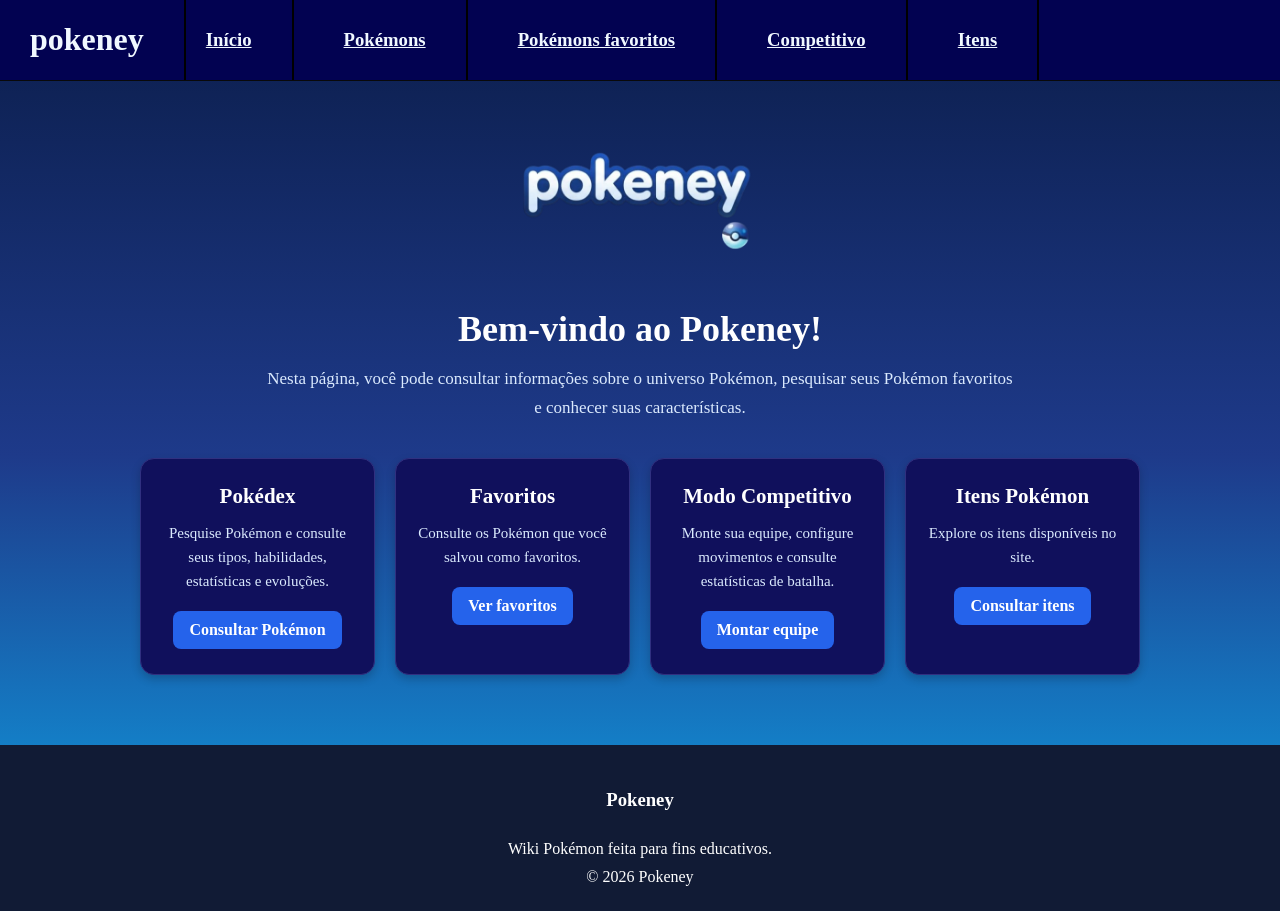
<file: pokeney/index.html>
<!doctype html>
<html lang="pt-BR">
<head>
    <meta charset="UTF-8">
    <meta name="viewport" content="width=device-width, initial-scale=1.0">
    <title>Início - Pokeney</title>
    <link rel="stylesheet" href="diseño.css">
    <link rel="stylesheet" href="inicio.css">
    <style>
  body{
    background: linear-gradient(180deg,#0B1D4A,#1E3A8A,#0EA5E9) !important;
    margin:0;
  }

</style>
</head>
<body>
<header>
    <h1>pokeney</h1>
    <div class="boton">
        <a href="index.html"><h3>Início</h3></a>
        <a href="pokeney.html"><h3>Pokémons</h3></a>
        <a href="favoritos.html"><h3>Pokémons favoritos</h3></a>
        <a href="competitvo.html"><h3>Competitivo</h3></a>
        <a href="itens.html"><h3>Itens</h3></a>
    </div>
</header>


<main class="inicio">

    <img src="imagenes/pokeney.png" alt="Logo Pokeney" class="logo">

    <h2>Bem-vindo ao Pokeney!</h2>

    <p>
        Nesta página, você pode consultar informações sobre o universo Pokémon,
        pesquisar seus Pokémon favoritos e conhecer suas características.
    </p>

    <div class="recursos">

        <div class="recurso">
            <h3>Pokédex</h3>
            <p>Pesquise Pokémon e consulte seus tipos, habilidades, estatísticas e evoluções.</p>
            <a href="pokeney.html">Consultar Pokémon</a>
        </div>

        <div class="recurso">
            <h3>Favoritos</h3>
            <p>Consulte os Pokémon que você salvou como favoritos.</p>
            <a href="favoritos.html">Ver favoritos</a>
        </div>

        <div class="recurso">
            <h3>Modo Competitivo</h3>
            <p>Monte sua equipe, configure movimentos e consulte estatísticas de batalha.</p>
            <a href="competitvo.html">Montar equipe</a>
        </div>

        <div class="recurso">
            <h3>Itens Pokémon</h3>
            <p>Explore os itens disponíveis no site.</p>
            <a href="itens.html">Consultar itens</a>
        </div>

    </div>

</main>

<footer>
    <h3>Pokeney</h3>
    <p>Wiki Pokémon feita para fins educativos.</p>
    <p>© 2026 Pokeney</p>
</footer>


</body>
</html>
</file>
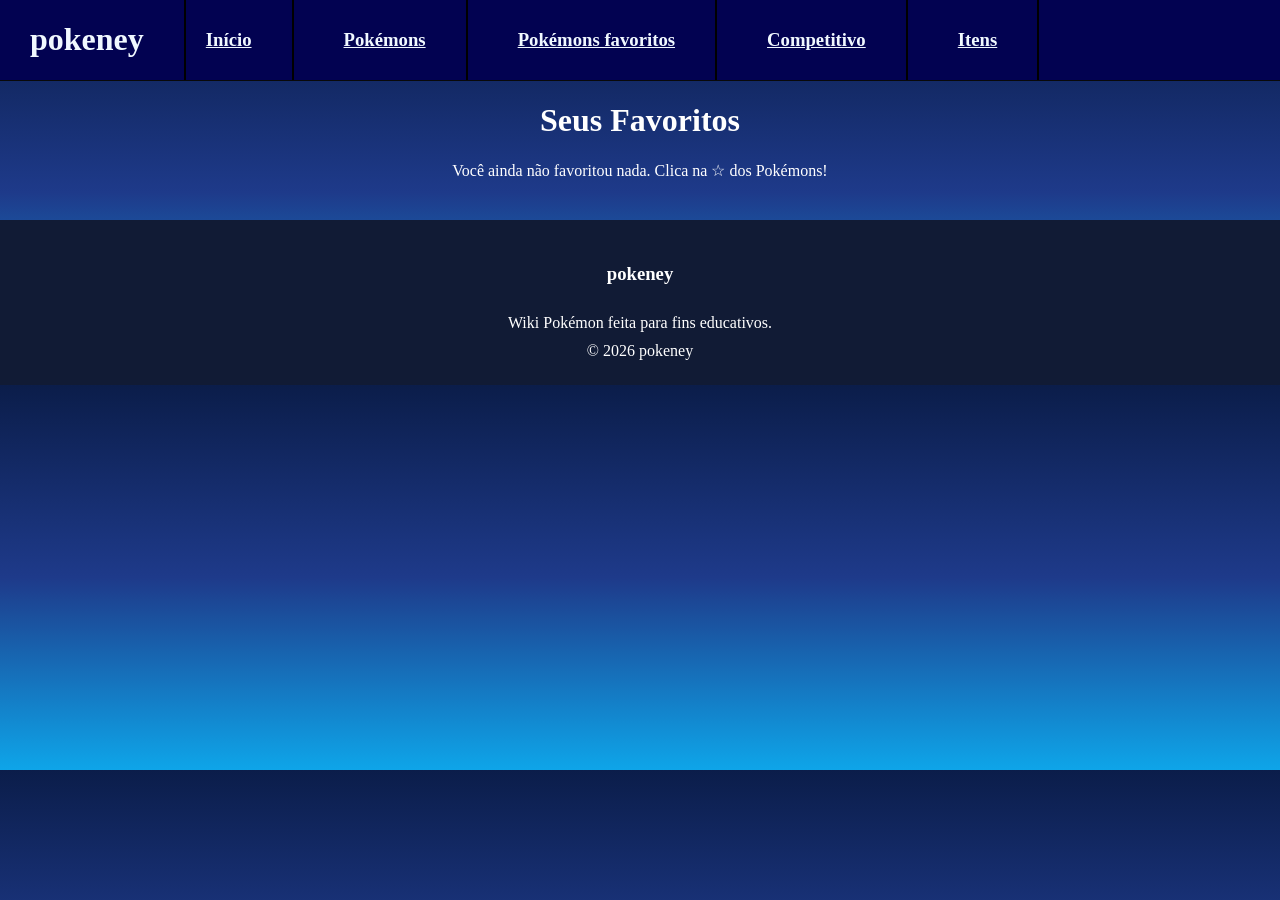
<file: pokeney/favoritos.html>
<!DOCTYPE html>
<html lang="pt-br">
<head>
  <meta charset="UTF-8">
  <meta name="viewport" content="width=device-width, initial-scale=1.0">
  <title>Pokeney - Favoritos</title>
  <link rel="stylesheet" href="diseño.css">
  <style>
  body{
    background: linear-gradient(180deg,#0B1D4A,#1E3A8A,#0EA5E9) !important;
    margin:0;
  }
  main h1, #status{ color:white !important; text-align:center; }
  #favoritos-grid{
    display:grid; grid-template-columns:repeat(3,1fr);
    gap:18px; max-width:900px; margin:20px auto; padding:0 15px;
  }
  .item-card{
    background:white !important; border-radius:20px; text-align:center;
    padding:20px 10px; border-top:6px solid #FFCB05;
    box-shadow:0 10px 25px rgba(0,0,0,.35); transition:.2s;
  }
  .item-card:hover{ transform:translateY(-8px) scale(1.03); }
  .item-card img{
    width:110px; height:110px; background:#F1F5F9;
    border-radius:50%; padding:10px;
  }
  .item-card h3{ color:#1E3A8A; text-transform:capitalize; }
  @media(max-width:700px){
    #favoritos-grid{ grid-template-columns:repeat(2,1fr); gap:12px; }
  }
</style>

</head>
<body>
<header>
    <h1>pokeney</h1>
    <div class="boton">
        <a href="index.html"><h3>Início</h3></a>
        <a href="pokeney.html"><h3>Pokémons</h3></a>
        <a href="favoritos.html"><h3>Pokémons favoritos</h3></a>
        <a href="competitvo.html"><h3>Competitivo</h3></a>
        <a href="itens.html"><h3>Itens</h3></a>
    </div>
</header>


  <main>
    <h1>Seus Favoritos</h1> 
    <div id="status">Carregando...</div>
    <div id="favoritos-grid" class="grid"></div>
  </main>

  <script src="favoritos.js"></script>
  <script>
    const gridFav = document.getElementById('favoritos-grid')
    const statusFav = document.getElementById('status')

    async function carregarFavoritos(){
      const favs = getFavoritos()
      
      if(favs.length === 0){
        statusFav.textContent = 'Você ainda não favoritou nada. Clica na ☆ dos Pokémons!'
        return
      }

      statusFav.textContent = ''
      gridFav.innerHTML = ''

      for(const id of favs){
        try{
          const res = await fetch(`https://pokeapi.co/api/v2/item/${id}`)
          if(res.ok){
            const d = await res.json()
            gridFav.innerHTML += `
              <div class="item-card">
                <span class="estrela ativo" onclick="toggleFavorito('${d.name}', this); this.parentElement.remove(); checaVazio()">★</span>
                <img src="${d.sprites.default}">
                <h3>${d.name.replace(/-/g, ' ')}</h3>
                <p>${d.cost} ₽</p>
              </div>
            `
          } else {
            // se não for item, tenta como pokemon
            const resPoke = await fetch(`https://pokeapi.co/api/v2/pokemon/${id}`)
            const p = await resPoke.json()
            gridFav.innerHTML += `
              <div class="item-card">
                <span class="estrela ativo" onclick="toggleFavorito('${p.name}', this); this.parentElement.remove(); checaVazio()">★</span>
                <img src="${p.sprites.front_default}">
                <h3>${p.name}</h3>
              </div>
            `
          }
        }catch(e){}
      }
    }

    function checaVazio(){
      if(getFavoritos().length === 0){
        statusFav.textContent = 'Você ainda não favoritou nada. Clica na ☆ dos Pokémons!'
      }
    }

    carregarFavoritos()
  </script>
  <footer>
      <h3>pokeney</h3>
      <p>Wiki Pokémon feita para fins educativos.</p>
      <p>© 2026 pokeney</p>
    </footer>
</body>
</html>
</file>
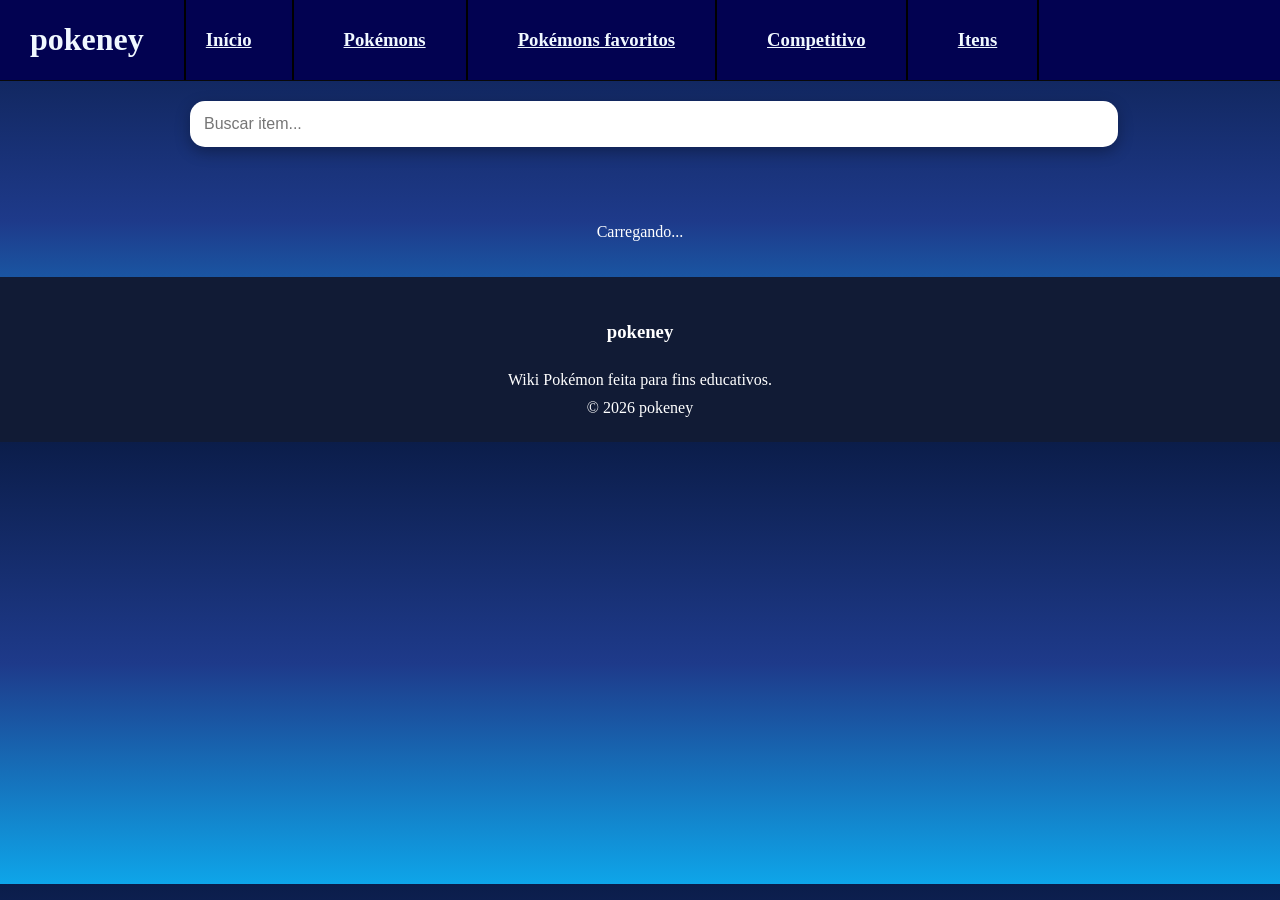
<file: pokeney/itens.html>
<!DOCTYPE html>
<html lang="pt-br">
<head>
  <meta charset="UTF-8">
  <title>Pokeney - Itens</title>
  <link rel="stylesheet" href="diseño.css">
  <style>
  body{
    background: linear-gradient(180deg,#0B1D4A,#1E3A8A,#0EA5E9) !important;
    margin:0;
  }
  main{ max-width:900px; margin:0 auto; padding:20px 15px; }
  #buscaItem{
    width:100%; padding:14px; border-radius:15px; border:none;
    font-size:16px; outline:none; box-shadow:0 5px 15px rgba(0,0,0,.3);
  }
  #status{ color:white; text-align:center; }
  #itens-grid{
    display:grid; grid-template-columns:repeat(5,1fr);
    gap:14px; margin-top:20px;
  }
  #itens-grid .item-card, #itens-grid .card{
    background:white !important; border-radius:20px; text-align:center;
    padding:20px 10px; border-top:6px solid #FFCB05;
    box-shadow:0 10px 25px rgba(0,0,0,.35); transition:.2s;
  }
  #itens-grid .item-card:hover{ transform:translateY(-8px) scale(1.03); }
  #itens-grid img{
    width:75px; height:75px; background:#F1F5F9;
    border-radius:50%; padding:8px; object-fit:contain;
  }
  #itens-grid h3{ color:#1E3A8A; text-transform:capitalize; margin:10px 0 4px; }
  #itens-grid p{ color:#64748B; font-weight:700; margin:0; }
  @media(max-width:700px){
    #itens-grid{ grid-template-columns:repeat(2,1fr); gap:12px; }
  }
</style>
</head>
<body
>
<header>
    <h1>pokeney</h1>
    <div class="boton">
        <a href="index.html"><h3>Início</h3></a>
        <a href="pokeney.html"><h3>Pokémons</h3></a>
        <a href="favoritos.html"><h3>Pokémons favoritos</h3></a>
        <a href="competitvo.html"><h3>Competitivo</h3></a>
        <a href="itens.html"><h3>Itens</h3></a>
    </div>
</header>


  <main>
    <input type="text" id="buscaItem" placeholder="Buscar item...">
    <div id="itens-grid" class="itens-grid"></div>
    <p id="status">Carregando...</p>
  </main>

  <script src="favoritos.js"></script>
  <script src="itens.js"></script>

  <footer>
      <h3>pokeney</h3>
      <p>Wiki Pokémon feita para fins educativos.</p>
      <p>© 2026 pokeney</p>
    </footer>

</body>
</html>
</file>
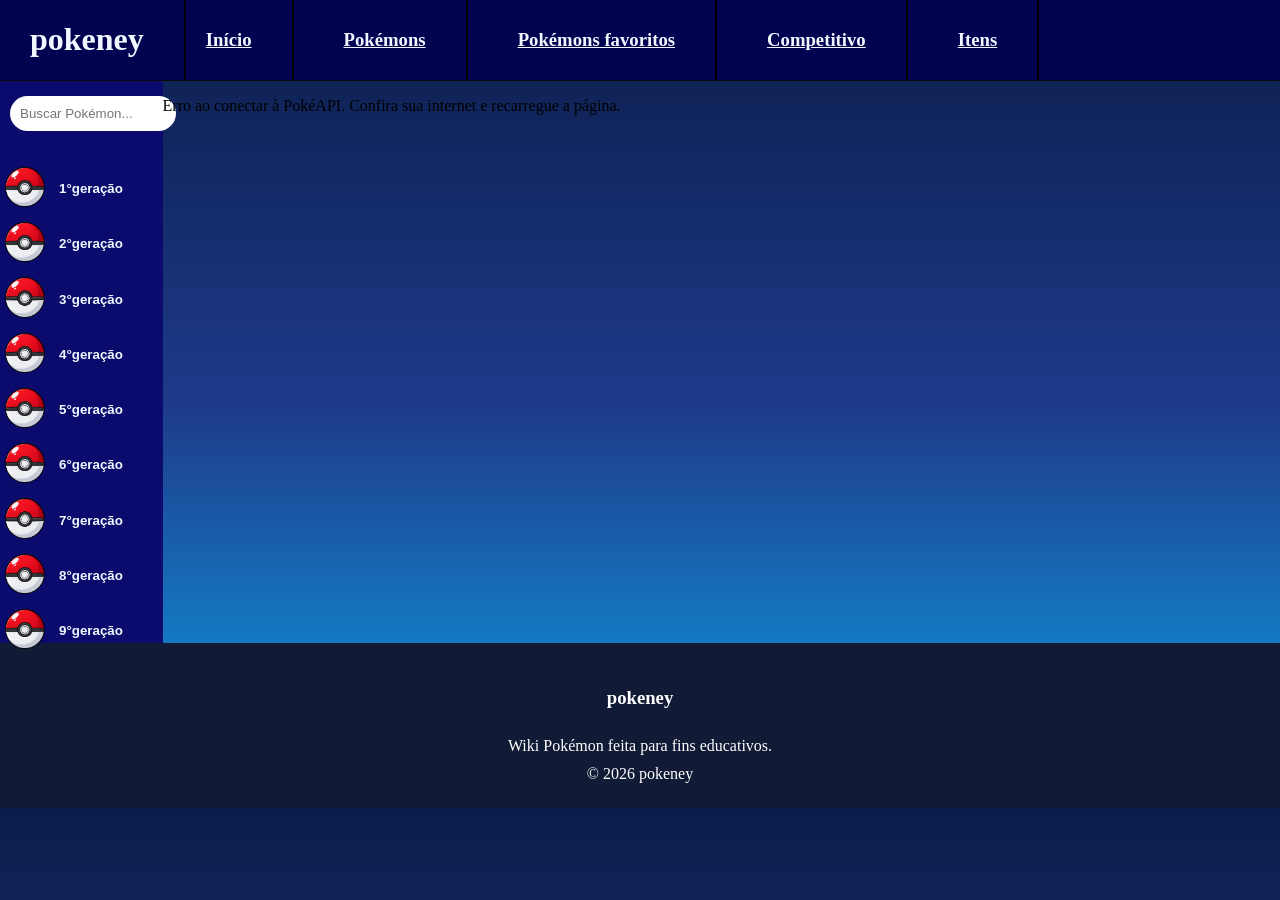
<file: pokeney/pokeney.html>
<!doctype html>
<html lang="pt-BR">
  <head>
    <link rel="stylesheet" href="diseño.css" />
    <meta charset="UTF-8" />
    <meta name="viewport" content="width=device-width, initial-scale=1.0" />
    <title>pokeney</title>
    <link rel="stylesheet" href="https://unpkg.com/aos@2.3.4/dist/aos.css" />
    <style>
    body{
    background: linear-gradient(180deg,#0B1D4A,#1E3A8A,#0EA5E9) !important;
    margin:0;
    }
    </style>
  </head>
  <body
  >
<header>
    <h1>pokeney</h1>
    <div class="boton">
        <a href="index.html"><h3>Início</h3></a>
        <a href="pokeney.html"><h3>Pokémons</h3></a>
        <a href="favoritos.html"><h3>Pokémons favoritos</h3></a>
        <a href="competitvo.html"><h3>Competitivo</h3></a>
        <a href="itens.html"><h3>Itens</h3></a>
    </div>
</header>


    <div id="contenido">
      <section id="geracao">
        <div id="pesquisa">
          <input
            type="text"
            id="campo-pesquisa"
            placeholder="Buscar Pokémon..."
          />
        </div>

        <div class="imagen-geracao">
          <img src="imagenes/pokeball.png" alt="error" />
          <button data-geracao="1"><h4>1°geração</h4></button>
        </div>

        <div class="imagen-geracao">
          <img src="imagenes/pokeball.png" alt="error" />
          <button data-geracao="2"><h4>2°geração</h4></button>
        </div>

        <div class="imagen-geracao">
          <img src="imagenes/pokeball.png" alt="error" />
          <button data-geracao="3"><h4>3°geração</h4></button>
        </div>

        <div class="imagen-geracao">
          <img src="imagenes/pokeball.png" alt="error" />
          <button data-geracao="4"><h4>4°geração</h4></button>
        </div>

        <div class="imagen-geracao">
          <img src="imagenes/pokeball.png" alt="error" />
          <button data-geracao="5"><h4>5°geração</h4></button>
        </div>

        <div class="imagen-geracao">
          <img src="imagenes/pokeball.png" alt="error" />
          <button data-geracao="6"><h4>6°geração</h4></button>
        </div>

        <div class="imagen-geracao">
          <img src="imagenes/pokeball.png" alt="error" />
          <button data-geracao="7"><h4>7°geração</h4></button>
        </div>

        <div class="imagen-geracao">
          <img src="imagenes/pokeball.png" alt="error" />
          <button data-geracao="8"><h4>8°geração</h4></button>
        </div>

        <div class="imagen-geracao">
          <img src="imagenes/pokeball.png" alt="error" />
          <button data-geracao="9"><h4>9°geração</h4></button>
        </div>
      </section>

      <section id="pokemons" aria-live="polite">
        <!-- Os cartões são criados dinamicamente pelo arquivo pokeney-filtro.js usando a PokéAPI. -->
      </section>
    </div>

    <script src="favoritos.js"></script>
    <script src="pokeney-filtro.js"></script>
    
    <footer>
      <h3>pokeney</h3>
      <p>Wiki Pokémon feita para fins educativos.</p>
      <p>© 2026 pokeney</p>
    </footer>
  </body>
</html>
</file>
<file: pokeney/diseño.css>
header {
    text-align: left;
    display: flex;
    border-bottom: 1px solid #090909;
    gap: 40px;
    padding-left: 30px;
    font-family: "Press Start 2P", cursive;
    min-height: 10px;
    color:aliceblue;
    background-color: rgb(2, 2, 81);
}

.boton {
    text-align: left;
    display: flex;
    gap: 50px;
    font-family: "Press Start 2P", cursive;
    border-left: 2px solid black;
    padding-left: 20px;
    align-items: center;
    background-color: rgb(2, 2, 81);
}

.boton a{
    border-right: 2px solid black;
    color:aliceblue;
    padding-right: 40px;
    align-self: stretch;
    align-items: center;
    display: flex;
    font-family: "Press Start 2P", cursive;
}

#contenido{
    display: flex;
}

#geracao{
    font-family: "Press Start 2P", cursive;
    width: 12.7%;
    color:aliceblue;
    background-color: rgb(11, 11, 109);
}

#pokemons{
    width: 87.3%;
    display: flex;
    flex-wrap: wrap;
    align-content: flex-start;
}

.info-pokemon {
    display: flex;
    align-items: center;
}

.info-pokemon img{
  margin-right: 30px;
}
    
.tipos {
    display: flex;
    gap: 30px;
    margin-left: 50px;
}

#pokemons img{
    height: auto;
    height:80px;
    padding:0px;
}

.carta-pokemon{
    font-family: Arial, sans-serif;
    width: 100%;
    padding: 0px;
}

.carta-pokemon hr {
    margin: 0;
}

body{
    margin: 0px;
    padding: 0px;
}

#geracao button{
    background-color: rgb(11, 11, 109);
    color: aliceblue;
}

.imagen-geracao img {
    width: 50px;
    height: auto;
    position: relative;
    top: 18px;
}

.info-pokemon img {
    width: 120px;
    height: 80px;
    object-fit: contain;
    margin: 0;
}

.info-pokemon > h3 {
    width: 100px;
}

.info-pokemon > a {
    width: 180px;
}

.tipos {
    display: flex;
    gap: 30px;
    margin-left: 0;
}

.tipos img{
    width: 35px;
    height: 35px;
  

}

.itens-grid{
  display:grid;
  grid-template-columns:repeat(auto-fill, minmax(180px,1fr));
  gap:16px;
  padding:20px;
}
.item-card{
  background:#1e293b;
  border:1px solid #334155;
  border-radius:12px;
  padding:12px;
  text-align:center;
  color:#fff;
}
.item-card img{ width:60px; height:60px; }

footer {
    display: flex;
    flex-direction: column;
    align-items: center;
    gap: 10px;
    padding: 25px;
    background-color: #111b35;
    color: white;
}

.estrela{
    position: absolute;
    top: 8px;
    right: 10px;
    font-size: 24px;
    cursor: pointer;
    color: #94a3b8;
}
.estrela.ativo{
    color: #facc15;
}
.item-card{
    position: relative;
}

.carta-pokemon{ position: relative; }
.estrela{
    position:absolute;
    top: 8px; right: 10px;
    font-size: 26px;
    cursor: pointer;
    color: #94a3b8;
    z-index: 5;
}
.estrela.ativo{ color: #facc15;}

footer p {
    margin: 0;
}

.tipo-fogo {
    background-color: rgba(205, 51, 0, 0.755);
}
.tipo-normal {
    background-color: rgba(229, 207, 193, 0.755);
}
.tipo-agua {
    background-color: rgba(29, 55, 220, 0.755);
}
.tipo-planta {
    background-color: rgba(8, 159, 0, 0.755);
}
.tipo-eletrico {
    background-color: rgba(248, 236, 12, 0.755);
}
.tipo-lutador {
    background-color: rgba(238, 37, 6, 0.755);
}
.tipo-venenoso {
    background-color: rgba(170, 0, 255, 0.755);
}
.tipo-terrestre {
    background-color: rgba(255, 183, 0, 0.755);
}
.tipo-voador {
    background-color: rgba(168, 144, 243, 0.755);
}
.tipo-psiquico {
    background-color: rgba(252, 0, 218, 0.755);
}
.tipo-inseto {
    background-color: rgba(26, 255, 0, 0.755);
}
.tipo-pedra {
    background-color: rgba(139, 69, 19, 0.714);
}
.tipo-fantasma {
    background-color: rgba(22, 54, 119, 0.755);
}
.tipo-dragao {
    background-color: rgba(4, 86, 240, 0.755);
}
.tipo-sombrio {
    background-color: rgba(9, 52, 63, 0.755);
}
.tipo-aco {
    background-color: rgba(46, 93, 150, 0.755);
}
.tipo-fada {
    background-color: rgba(214, 78, 245, 0.755);
}
.tipo-gelo {
    background-color: aqua;
}

#campo-pesquisa {
    width: 90%;
    padding: 10px;
    margin: 15px 0px 15px 10px;
    border-radius: 20px;
    border: none;
    outline: none;
    font-family: Arial, sans-serif;
}

#geracao button {
    border: none;
    cursor: pointer;
    text-align: left;
    padding: 5px;
    border-radius: 8px;
}

#geracao button:hover {
    background-color: rgb(30, 30, 160);
}

#geracao button h4 {
    margin: 0;
}

.carta-pokemon {
    border-radius: 15px;
    margin: 10px;
    padding: 12px;
    box-shadow: 0px 4px 10px rgba(0, 0, 0, 0.30);
    transition: transform 0.2s;
}

.carta-pokemon:hover {
    transform: scale(1.03);
}

.info-pokemon h3 {
    color: white;
    text-shadow: 1px 1px 2px black;
}

.info-pokemon a {
    color: white;
    text-decoration: none;
}

#showdown{
      max-width:1100px;
      margin:0 auto;
      padding:15px
    }
    .team-box{
      background:white;
      border:1px solid #ccc;
      border-radius:8px;
      padding:15px
    }
    .grid-top{
      display:grid;
      grid-template-columns:1.1fr 1fr 340px;
      gap:20px;
      align-items:start
    }
    .slot{
      border:2px dashed #ccc;
      border-radius:8px;
      padding:8px;
      text-align:center;
      cursor:pointer;
      min-height:95px;
      background:#f9fafb;
      position:relative
    }
    .slot.filled{
      border-style:solid;
      border-color:#2563eb;
      background:white
    }
    .slot img.poke{
      width:60px;
      height:60px
    }
    .slot .remove{
      position:absolute;
      top:2px;
      right:4px;
      background:red;
      color:white;
      border:none;
      border-radius:50%;
      width:18px;
      height:18px;
      cursor:pointer;
      font-size:10px
    }
    #c-img{
      width:200px !important;
      height:200px !important;
      background:radial-gradient(#f3f4f6,#e5e7eb);
      border-radius:16px;
      padding:10px;
      display:block;
      margin:0 auto
    }
    .minimized{
      display:none !important
    }

    
    body{
  background-size:cover;
  background-position:center;
  background-attachment:fixed;
  background-repeat:no-repeat;
}
</file>
<file: pokeney/inicio.css>
.inicio {
    max-width: 1000px;
    margin: 40px auto;
    padding: 30px 20px;
    color: aliceblue;
    text-align: center;
}

.logo {
    width: 250px;
    max-width: 80%;
    height: auto;
    margin-bottom: 20px;
    transition: transform 0.3s;
}

.logo:hover {
    transform: scale(1.05);
}

.inicio h2 {
    margin-bottom: 15px;
    color: white;
    font-size: clamp(24px, 4vw, 36px);
}

.inicio p {
    max-width: 750px;
    margin: 0 auto 20px;
    color: #dbeafe;
    font-size: 17px;
    line-height: 1.7;
}

.recursos {
    display: grid;
    grid-template-columns: repeat(auto-fit, minmax(min(220px, 100%), 1fr));
    gap: 20px;
    margin-top: 35px;
}

.recurso {
    padding: 25px 20px;
    border: 1px solid #303080;
    border-radius: 14px;
    color: aliceblue;
    background-color: #10105c;
    box-shadow: 0 4px 10px rgba(0, 0, 0, 0.2);
    transition: transform 0.3s, box-shadow 0.3s, background-color 0.3s;
}

.recurso:hover {
    transform: translateY(-5px);
    background-color: #15156b;
    box-shadow: 0 8px 18px rgba(0, 0, 0, 0.3);
}

.recurso h3 {
    margin-top: 0;
    margin-bottom: 12px;
    color: white;
    font-size: 21px;
}

.recurso p {
    margin-bottom: 18px;
    color: #dbeafe;
    font-size: 15px;
    line-height: 1.6;
}

.recurso a,
.recurso a:visited {
    display: inline-block;
    padding: 10px 16px;
    border-radius: 8px;
    color: white;
    background-color: #2563eb;
    font-weight: bold;
    text-decoration: none;
    transition: background-color 0.3s;
}

.recurso a:hover {
    color: white;
    background-color: #1d4ed8;
}

.recurso a:active {
    background-color: #1e40af;
}

.recurso a:focus-visible {
    outline: 2px solid #93c5fd;
    outline-offset: 3px;
}

@media (max-width: 768px) {
    .inicio {
        margin: 25px auto;
        padding: 20px 15px;
    }

    .recursos {
        grid-template-columns: repeat(2, minmax(0, 1fr));
        gap: 15px;
    }

    .recurso {
        padding: 20px 15px;
    }
}


@media (max-width: 480px) {
    .inicio {
        margin: 15px auto;
        padding: 15px 12px;
    }

    .logo {
        width: 190px;
    }

    .inicio p {
        font-size: 15px;
    }

    .recursos {
        grid-template-columns: 1fr;
        gap: 15px;
        margin-top: 25px;
    }

    .recurso h3 {
        font-size: 19px;
    }

    .recurso {
        padding: 20px 15px;
    }
}
</file>
